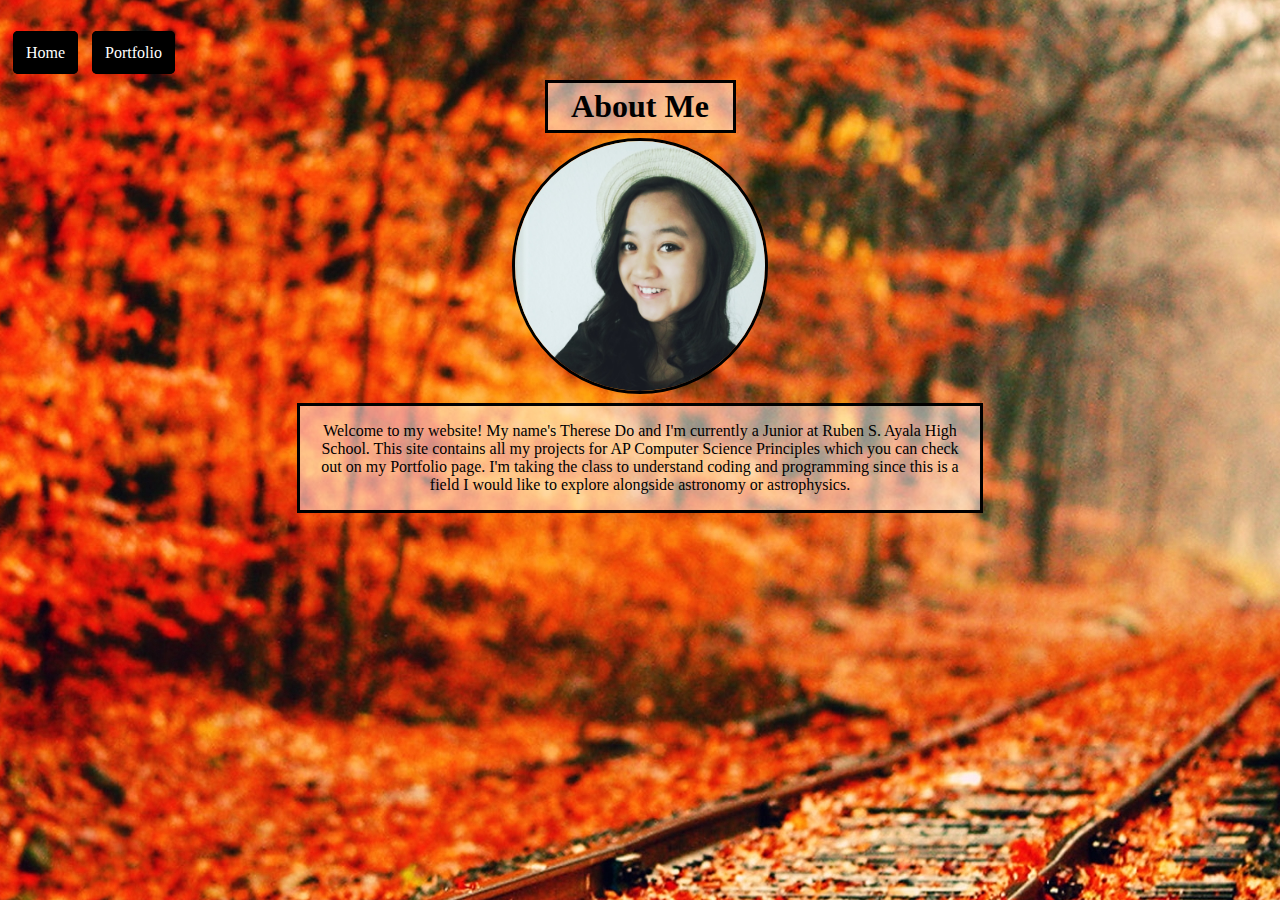
<file: index.html>
<!doctype html>
<html lang="en">
<!-- The tags below specify the meta (browser data) and page title -->
  <head>
    <meta charset="utf-8">
    <title>Home</title>
    <link rel="stylesheet" type="text/css" href="index.css">
    <link rel="icon" type="image/png" href="images/favicon.png">

  </head>
<!-- The tags below are what is displayed on the actual page -->
  <body>
  <br></br>
    <a class="header" href="index.html">Home</a>
    <div class="dropdown">
      <a class="dropbtn header" href="Portfolio/portfolio.html">Portfolio</a>
      <div class="dropdown-content">
        <a href="https://scratch.mit.edu/projects/119724983/" target="_blank">
          Scratch: Game</a>
        <a href="https://repl.it/D96g/36" target="_blank">Python: Choice</a>
        <a href="https://repl.it/Dpyx/34" target="_blank">Python: One Day of High School</a>
        <a href="TDo_LFernandez_Final_Project.zip" target="_blank">Final Project (Download)</a>
        <a href="DataProj.zip" target="_blank">Data Visualization (Download)</a>
         <a href="4_2_3.zip" target="_blank">Simulation (Download)</a>
      </div>
    </div>
  <br></br>
    <div class="main">
        <h1>About Me</h1>
        <img class ="picture" src="images/me_2.jpg" height="250">
        <div class="description">
          <p>Welcome to my website! My name's Therese Do and I'm currently a Junior at Ruben S. Ayala High School. This site contains all my projects for AP Computer Science Principles which you can check out on my Portfolio page. I'm taking the class to understand coding and programming since this is a field I would like to explore alongside astronomy or astrophysics.</p>
        </div>  
  </div>
  </body>
</html>
</file>
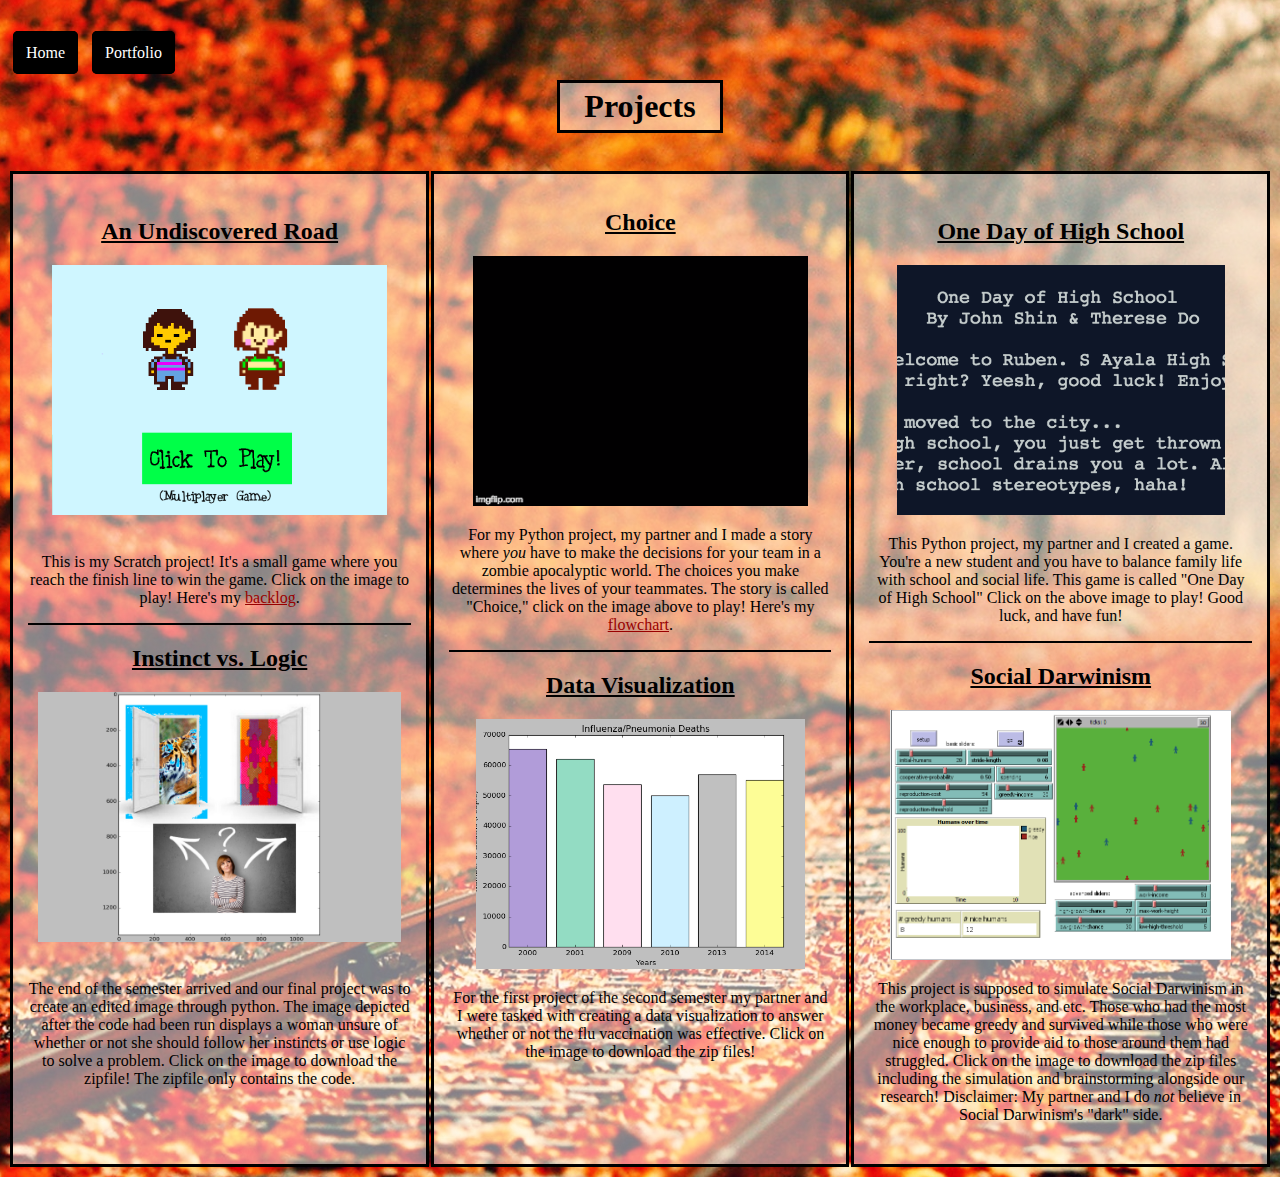
<file: Portfolio/portfolio.html>
<!doctype html>
<html lang="en">
<head>
  <meta charset="utf-8">
  <title>Portfolio</title>
  <link rel="stylesheet" type="text/css" href="../index.css">
  <link rel="icon" type="image/png" href="../images/favicon.png">
  <!--icon displays the mini icon on the tab-->
</head>
<!-- The tags below are what is displayed on the actual page -->
<body>
  <br></br>
    <a class="header" href="../index.html">Home</a>
    <div class="dropdown">
      <a class="dropbtn header" href="portfolio.html">Portfolio</a>
      <div class="dropdown-content">
        <a href="https://scratch.mit.edu/projects/119724983/" target="_blank">
          Scratch: Game</a>
        <a href="https://repl.it/D96g/36" target="_blank">Python: Choice</a>
        <a href="https://repl.it/Dpyx/34" target="_blank">Python: One Day of High School</a>
        <a href="TDo_LFernandez_Final_Project.zip" target="_blank">Final Project (Download)</a>
        <a href="DataProj.zip" target="_blank">Data Visualization (Download)</a>
        <a href="../4_2_3.zip" target="_blank">Simulation (Download)</a>
      </div>
    </div>
  <br></br>
  <h1 class="Projects">Projects</h1>
  <br></br>
  <div class="Columns">
      <table class="table">
        <tr>
          <td class="portfolioColumn">
            <h2 class="ProjectTitles">An Undiscovered Road</h2>
                <a class="projectLink" height="250" target="_blank" href="https://scratch.mit.edu/projects/119724983/">
                  <img src="../images/scratch.jpg" height="250">
                </a>
                <br></br>
                <p>This is my Scratch project! It's a small game where you reach the finish line
                  to win the game. Click on the image to play! Here's my
                  <a class="link_proj" href="https://docs.google.com/spreadsheets/d/183hjou1qCEVuRciiX1AayNpEMcUxiEniL5xin8DHHlI/edit?usp=sharing"
                  target="_blank">backlog</a>.</p>
				              <hr></hr> 
				      <h2 class="ProjectTitles">Instinct vs. Logic</h2>
				        <a class="ProjectLink" height="250" target="_blank" href="TDo_LFernandez_Final_Project.zip"><img src="../images/finalproject.png" height ="250"></a>
				        <br></br>
				        <p>The end of the semester arrived and our final project was to create an edited image through python. The image depicted after the code had been run displays a woman unsure of whether or not she should follow her instincts or use logic to solve a problem. Click on the image to download the zipfile! The zipfile only contains the code.</p>
				        <br></br>
          </td>
          <td class="portfolioColumn">
              <h2 class="ProjectTitles">Choice</h2>
                  <a class="projectLink" target="_blank" href="https://repl.it/D96g/36"><img src="../images/choice.gif" height="250"></a>
                <p>For my Python project, my partner and I made a story where <i>you</i> have to make
                  the decisions for your team in a zombie apocalyptic world. The choices you make
                  determines the lives of your teammates. The story is called "Choice," click
                  on the image above to play! Here's my <a class ="link_proj" target="_blank"
                  href="../flowchart.html">
                    flowchart</a>.</p>
                    <hr></hr> 
              <h2 class="ProjectTitles">Data Visualization</h2>
                <a class="ProjectLink" height ="250" target="_blank" href="DataProj.zip"><img src="../images/data_vis.png" height="250"></a>
                <p>For the first project of the second semester my partner and I were tasked with creating a data visualization to answer whether or not the flu vaccination was effective. Click on the image to download the zip files!</p>
                  <br></br><br></br>
          </td>
          <td class="portfolioColumn">
            <h2 class ="ProjectTitles">One Day of High School</h2>
              <a class ="projectLink" target="_blank" href="https://repl.it/Dpyx/34"><img src="../images/High_School.png" height="250"></a>
              <p>This Python project, my partner and I created a game. You're a new student and you have to balance family life with school and social life. This game is called "One Day of High School" Click on the above image to play! Good luck, and have fun!</p>
              <hr></hr> 
            <h2 class ="ProjectTitles">Social Darwinism</h2>
              <a class ="ProjectLink" height = "250" target="_blank" href="../4_2_3.zip"><img src="../images/coop.png" height="250"></a>
                <p> This project is supposed to simulate Social Darwinism in the workplace, business, and etc. Those who had the most money became greedy and survived while those who were nice enough to provide aid to those around them had struggled. Click on the image to download the zip files including the simulation and brainstorming alongside our research! Disclaimer: My partner and I do <i>not</i>  believe in Social Darwinism's "dark" side.</p>
            </td>
        </tr>
      </table>
  </div>
</body>
</html>
</file>
<file: index.css>
body {
    font-family: 'Century Gothic';
    background-image: url("images/autumn_2.jpg");
    /*autumn_2 from https://www.google.com/url?sa=i&rct=j&q=&esrc=s&source=images&cd=&cad=rja&uact=8&ved=0ahUKEwiB6rKo49HOAhUIzmMKHZgVDjsQjRwIBw&url=%2Furl%3Fsa%3Di%26rct%3Dj%26q%3D%26esrc%3Ds%26source%3Dimages%26cd%3D%26cad%3Drja%26uact%3D8%26ved%3D0ahUKEwiB6rKo49HOAhUIzmMKHZgVDjsQjRwIBw%26url%3Dhttp%253A%252F%252Fwww.kepleset.com%252Flamborghini-aventador-desktop-background-wallpaper%252F%26bvm%3Dbv.129759880%2Cd.cGc%26psig%3DAFQjCNFE6F5w006CnD1WqkpKdSMekP68iA%26ust%3D1471841274955811&bvm=bv.129759880,d.cGc&psig=AFQjCNFE6F5w006CnD1WqkpKdSMekP68iA&ust=1471841274955811*/
    background-repeat: no-repeat;
    background-position: center;
    background-attachment: fixed;
}

.header:link, .header:visited, .header:active {
    color: white;
    text-decoration: none;
    background-color: black;
    border: solid;
    border-color: black;
    border-radius: 5px;
    margin: 5px;
    padding: 10px;
}

.projectLink:link, .projectLink:visited, .projectLink:active  {
	text-decoration: none;
}



.header:hover {
    color: black;
    text-decoration: none;
    background-color: white;
    border: solid;
    border-color: black;
    border-radius: 5px;
}

.link_proj:link, .link_proj:visited, .link_proj:active {
    color: rgb(153, 0, 0);

}

.link_proj:hover {
    color: white;
}

h1 {
    border-style: solid;
    margin: auto;
    padding: 5px;
    max-width: 175px;
    background: rgba(255, 255, 255, 0.5);
    text-align: center;
}

.Projects {
    border-style: solid;
    margin: auto;
    padding: 5px;
    max-width: 150px;
    background: rgba(255, 255, 255, 0.5);
    text-align: center;
}

.picture {
    border-style: solid;
    border-radius: 50%;
    margin: 5px;
    height: 250px;
    width: 250px;
}

.description {
    border-style: solid;
    max-width: 650px;
    margin: auto;
    background: rgba(255, 255, 255, 0.5);
    text-align: center;
    padding-left: 15px;
    padding-right: 15px;
  /*  text-indent: 50px; */
}

.main {
    text-align: center;
}

/* All of the .dropbtn code taken from http://www.w3schools.com/howto/howto_css_dropdown.asp /*



/* Dropdown Button */
.dropbtn {
    background-color: black;
    color: white;
    padding: 16px;
    font-size: 16px;
    border: 3px black solid;
    border-radius: 5px;
    cursor: pointer;
    text-decoration: none;
}

/* The container <div> - needed to position the dropdown content */
.dropdown {
    position: relative;
    display: inline-block;
}


.portfolioColumn {
  border-style: solid;
  padding: 15px;
  background: rgba(255, 255, 255, 0.5);
  text-align: center;
  width:30vw;
}

/* Dropdown Content (Hidden by Default) */
.dropdown-content {
    display: none;
    position: absolute;
    background-color: #f9f9f9;
    color: black;
    min-width: 160px;
    box-shadow: 0px 8px 16px 0px rgba(0,0,0,0.2);
}

/* Links inside the dropdown */
.dropdown-content a {
    color: white;
    background-color: black;
    padding: 12px 16px;
    text-decoration: none;
    display: block;

}

/* Change color of dropdown links on hover */
.dropdown-content a:hover {
    background-color: white;
    color: black;
}

/* Show the dropdown menu on hover */
.dropdown:hover .dropdown-content {
    display: block;
}

/* Change the background color of the dropdown button when the dropdown content is shown */
.dropdown:hover .dropbtn {
    background-color: white;
    color:black;
}

.ProjectTitles {
    text-decoration: underline;
}

hr {
	display: block;
    margin-top: 0.5em;
    margin-bottom: 0.5em;
    margin-left: auto;
    margin-right: auto;
    border-style: solid;
    border-width: 1px;
    color: black;
}

.social_media {
    display: block;
    background: rgba(255, 255, 255, 0.5);
    border-style: solid;
    text-align: center;
    margin: inherit;
    max-width: 300px;
    
}
</file>
